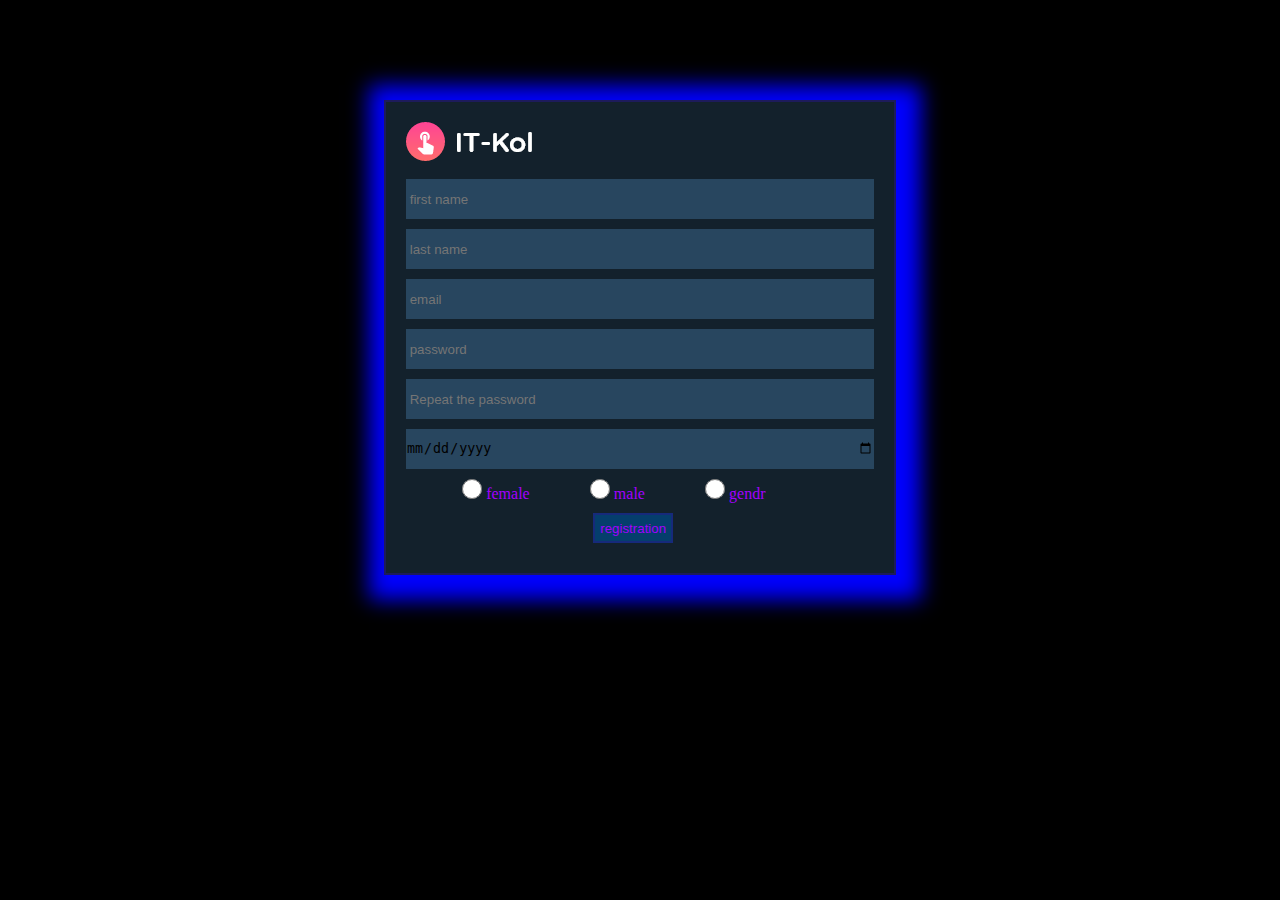
<file: registration.html>
<!DOCTYPE html>
<html lang="en">
<head>
    <meta charset="UTF-8">
    <meta http-equiv="X-UA-Compatible" content="IE=edge">
    <meta name="viewport" content="width=device-width, initial-scale=1.0">
    <link rel="stylesheet" href="https://cdnjs.cloudflare.com/ajax/libs/font-awesome/6.2.0/css/all.min.css" integrity="sha512-xh6O/CkQoPOWDdYTDqeRdPCVd1SpvCA9XXcUnZS2FmJNp1coAFzvtCN9BmamE+4aHK8yyUHUSCcJHgXloTyT2A==" crossorigin="anonymous" referrerpolicy="no-referrer" />
    <link rel="stylesheet" href="style/style.css">
    <title>Document</title>
</head>
<body class="registrimg">
    <header></header>
    <main>
        <form action="" class="registration" id="registration">
            <h1><img src="img/download.webp" alt="download.webp"></h1>
            <input type="text" id="fname" name="fname" placeholder=" first name">
            <p id="error_fname"></p>
            <input type="text" id="lname" name="lname" placeholder=" last name">
            <p id="error_lname"></p>
            <input type="email" id="email" name="email" placeholder=" email">
            <p id="error_email"></p>
            <input type="password" id="password" name="password" placeholder=" password ">
            <i class="fa-solid fa-eye-slash" id="fa-eye-slash"></i>
            <p is="error_password"></p>
            <input type="password" id="Rpassword" name="Rpassword" placeholder=" Repeat the password">
            <p id="error_rpassword"></p>
            <input type="date" name="date" id="data">
           <div class="sqes">
            <input type="radio" name="female" id="female">
            <label for="female">female</label>
            <input type="radio" name="female" id="male" >
            <label for="male">male</label>
            <input type="radio" name="female" id="gender" >
            <label for="gendr">gendr</label>
            <p id="error_gender"></p>
           </div>
            <button class="ophen">registration</button>
        </form>
    </main>
    <footer></footer>
    <script src="js/registration.js"></script>    
</body>
</html>
</file>
<file: style/style.css>
* {
  margin: 0;
  padding: 0;
  text-decoration: none;
  list-style-type: none;
  box-sizing: border-box;
}
/* .................reggistration................. */
.registrimg {
  background-color: black;
}
.registration {
  width: 40%;
  border: 2px solid rgba(39, 21, 138, 0.5);
  margin: 100px auto;
  padding: 20px;
  background-color: rgb(62, 108, 146, 0.3);
  box-shadow: 5px 5px 20px 20px blue;
}
.registration input {
  width: 100%;
  height: 40px;
  margin-top: 10px;
  align-items: center;
  background-color: rgb(62, 108, 146, 0.5);
  border: none;
}
.sqes {
  width: 80%;
  justify-content: space-between;
}
.sqes input {
  width: 20px;
  height: 20px;
  margin-left: 15%;
}
label {
  color: rgb(162, 0, 255);
}
.ophen {
  width: 80px;
  height: 30px;
  margin: 10px 40%;
  color: rgb(162, 0, 255);
  border: 2px solid rgba(39, 21, 138, 0.5);
  background-color: rgba(0, 75, 136, 0.7);
  cursor: pointer;
}
body {
  width: 100%;
  height: 20000000 px;
}

/* .................navbar................... */
header {
  position: relative;
  background-color: rgba(12, 45, 136, 0);
  width: 100%;
  height: 100px;
  display: flex;
  align-items: center;
  position: fixed;
  z-index: 100;
}
header h1 {
  margin-left: 10%;
}
header nav {
  margin-left: 10%;
}
header nav ul {
  width: 150%;
  display: flex;
  justify-content: space-around;
}
header nav ul a {
  color: #ff0000;
  font-size: 18px;
  font-family: "Lucida Sans", "Lucida Sans Regular", "Lucida Grande",
    "Lucida Sans Unicode", Geneva, Verdana, sans-serif;
}

/* filter input ............................. */

.filter {
  width: 34%;
  margin-top: 57px;
  margin-right: 10%;
  display: flex;
}
.filter input {
  width: 100%;
  height: 34px;
  border-radius: 10px;
  border: none;
  background-color: rgba(90, 90, 87, 0.5);
}
.filter button {
  width: 39px;
  border-radius: 10px;
  background-color: rgba(90, 90, 87, 0.5);
}

.addtext {
  position: absolute;
  background-color: rgb(34, 138, 138, 0.5);
  top: 100px;
  left: 50%;
  width: 50%;
  padding: 20px;
  display: none;
}
.addtext li {
  font-size: 20px;
  font-family: "Gill Sans", "Gill Sans MT", Calibri, "Trebuchet MS", sans-serif;
  color: rgb(49, 6, 6);
}
/* slider .................................. */

.slider {
  width: 100%;
  height: 700px;
  overflow: hidden;
  position: relative;
}
.slider img {
  width: 100%;
  height: 100%;
  z-index: -1;
  object-fit: cover;
}
.img_anime {
  animation-name: h2anime;
  animation-duration: 1s;
}
.slider h2 {
  position: absolute;
  color: red;
  width: 15%;
  left: 10%;
  top: 150px;
  font-size: 50px;
}
.h2_animText {
  animation-name: h2anime;
  animation-duration: 1s;
}
.slider p {
  position: absolute;
  color: red;
  width: 20%;
  left: 10%;
  top: 400px;
  font-size: 24px;
}
.P_animeTxt {
  animation-name: Aanime;
  animation-duration: 1s;
}
.arrow {
  position: absolute;
  width: 100%;
  height: 50px;
  top: 50%;
}
.arrow i {
  font-size: 40px;
  color: rgb(41, 146, 153, 0.5);
}
.arrow i:hover {
  color: rgb(41, 146, 153, 1);
  cursor: pointer;
}
.fa-arrow-left {
  margin-left: 5%;
}
.fa-arrow-right {
  margin-left: 85%;
}
.ringbox {
  position: absolute;
  width: 15%;
  display: flex;
  justify-content: space-between;
  left: 40%;
  top: 550px;
}
.ringbox div {
  border: 2px solid #000000;
  width: 20px;
  height: 20px;
  border-radius: 50%;
}

/* burgerbar........................ */
.burgerbar {
  position: absolute;
  background-color: rgba(22, 22, 22, 0.9);
  display: flex;
  padding: 3px;
  top: 84%;
  left: 1%;
  border-radius: 2px;
  justify-content: space-between;
  cursor: pointer;
  display: none;
}
.burgerbar p {
  font-size: 14px;
  color: #ffffff;
}
.burgerbar i {
  font-size: 14px;
  color: #ffffff;
}
.burgermanu {
  background-color: rgba(22, 22, 22, 0);
  width: 30px;
  height: 0px;
  margin-top: 28px;
  align-items: center;
  z-index: 3;
  overflow: hidden;
  transition: height 0.5s linear, width 0.5s linear;
}
.burgermanublock {
  display: block;
  width: 180px;
  height: 300px;
}

.burgermanu ul li {
  margin-top: 20px;
}
.burgermanu ul li a {
  color: #ffffff;
}

/* scroll too top .....................  */

.ScrolTop {
  position: absolute;
  position: fixed;
  border: 1px solid black;
  justify-content: space-between;
  text-align: center;
  padding: 15px;
  right: 30px;
  bottom: 5%;
  width: 50px;
  height: 50px;
  border-radius: 50%;
  cursor: pointer;
}
.ScrolTop i {
  font-size: 14px;
}
.ScrolTop i:hover {
  font-size: 20px;
}
/* OurServices............................. */

.OurServices {
  width: 20%;
  margin: 100px auto;
  text-align: center;
  font-size: 30px;
}
.StatiaBox {
  width: 35%;
  height: 200px;
  padding: 15px;
  margin: 20px auto;
  display: flex;
  flex-wrap: wrap;
  justify-content: space-between;
  overflow: hidden;
  transition: height 1s linear, width 1s linear;
}
.title {
  position: relative;
  background-color: aqua;
  width: 350px;
  height: 200px;
  margin-top: 20px;
  overflow: hidden;
  border-radius: 10px;
  box-shadow: 2px 2px 5px black;
  transition: 0.5s;
}
.clearpost {
  position: absolute;
  width: 20px;
  height: 20px;
  right: 3%;
  top: 10px;
  cursor: pointer;
  transition: height 0.5s linear;
}
.title h2 {
  margin: 30px auto;
}
.title span {
  position: absolute;
  right: 5%;
  bottom: 10px;
  cursor: pointer;
}
.title p {
  font-size: 20px;
  color: rgb(241, 237, 245);
  margin-top: -38%;
  transform: rotateX(0.5turn);
}
.newpost  {
  transform: rotateX(0.5turn);
  transition: 0.5s;
  background-color: #000000;
}
.addpost {
  width: 25%;
  margin: 3px 9%;
  display: flex;
}
.addpost input {
  background-color: rgb(41, 146, 153, 0.5);
  width: 100%;
  height: 50px;
  border: none;
  border-radius: 20px;
}
.submit {
  width: 50px;
  height: 50px;
  border-radius: 50%;
  cursor: pointer;
}
.submit i {
  font-size: 45px;
  color: rgb(41, 146, 153, 0.5);
}
.postremov {
  display: none;
}
.postadd {
  display: block;
  font-size: 20px;
  margin-top: 10px;
  cursor: pointer;
}
.grow {
  margin: 100px 40%;
  font-size: 30px;
}
.businessfast {
  width: 80%;
  display: flex;
  flex-wrap: wrap;
  justify-content: space-between;
  margin: 10px auto;
  transform: skew(18deg, 28deg);
  transition: 1s;
}
.transform {
  transform: skew(0deg, 0deg);
}
.foto {
  position: relative;
  width: 40%;
}
.foto img {
  width: 100%;
  height: 100%;
}
.newfuture_box {
  position: absolute;
  background-color: #ffffff;
  padding: 10px;
  width: 60%;
  height: 110px;
  right: -178px;
  top: 50%;
  border-radius: 10px;
  box-shadow: 1px 1px 1px black;
  display: flex;
  align-items: center;
  justify-content: space-between;
}
.div_ring {
  background-color: bisque;
  width: 70px;
  height: 70px;
  border-radius: 50%;
}
.newtext p {
  margin-top: 10px;
}
.statia {
  width: 40%;
}
.divgrow {
  width: 30%;
  font-size: 30px;
  margin-left: 5%;
}
.engage_box {
  margin-top: 20px;
  width: 100%;
  display: flex;
  justify-content: space-between;
  align-items: center;
  padding: 30px;
}
.engage {
  margin-right: 20%;
}
.Engage_text p {
  width: 70%;
  margin-top: 20px;
}
Engage_text h2 {
  width: 50%;
}

/* It service............................ */
.it_box {
  background-color: rgb(9, 9, 241, 0.8);
  width: 100%;
  margin-top: 200px;
  padding: 100px 10%;
}
.id_title {
  width: 95%;
  height: 20px;
  display: flex;
  flex-wrap: wrap;
  justify-content: space-between;
}
.id_title h2 {
  color: #ffffff;
  width: 500px;
  font-size: 45px;
}
.id_title p {
  color: #ffffff;
  font-size: 24px;
  font-family: "Gill Sans", "Gill Sans MT", Calibri, "Trebuchet MS", sans-serif;
  width: 500px;
}
.ststia_box {
  width: 95%;
  margin-top: 230px;
  display: flex;
  flex-wrap: wrap;
  justify-content: space-between;
}
.icon_text {
  width: 300px;
  height: 300px;
  margin-top: 100px;
  padding: 70px 8%;
  border: 1px solid rgb(255, 255, 255);
  text-align: center;
}
.icon_text:hover {
  background-color: rgb(9, 9, 241, 0.2);
  padding: 60px 8%;
  transition: 0.5s;
}
.wigth {
  width: 50%;
  padding-left: 10%;
  justify-content: space-evenly;
}
.icon {
  width: 70px;
  height: 70px;
  margin-bottom: 40px;
}
.icon img {
  width: 100%;
  height: 100%;
}
.icon_text a {
  color: #ffffff;
  width: 20%;
  font-size: 20px;
  margin-left: -30px;
}
/* ITKol - Partner for Your Business<//////////////// */

.itkol {
  width: 60%;
  height: 33px;
  margin: 100px auto;
  padding: 10px;
  text-align: center;
}
.itkol h2 {
  font-size: 50px;
}
.itkol p {
  font-size: 24px;
  margin-top: 20px;
  margin-bottom: 50px;
}
.itkol a {
  color: #ff4495;
  padding: 13px 34px;
  cursor: pointer;
  font-size: 16px;
  font-weight: 500;
  border-radius: 25px;
  border: 1px solid #ff4495;
  transition: 1s;
}
.itkol a:hover {
  background-color: #ff4495;
  color: #ffffff;
}
.calculation {
  width: 95%;
  margin: 350px auto;
  justify-content: space-around;
  display: flex;
  flex-wrap: wrap;
}
.calculation div {
  width: 250px;
  text-align: center;
}
.calculation div span {
  font-size: 54px;
  font-family: "Josefin Sans", sans-serif;
}
.calculation div p {
  font-size: 24px;
  margin-top: 20px;
}

/* Some of Our Great Stuffs ,............................ */
.some {
  margin: 200px auto;
  font-size: 50px;
  width: 30%;
}
.someBox {
  width: 80%;
  margin: 50px auto;
  display: flex;
  flex-wrap: wrap;
  justify-content: space-between;
}
.someBox div {
  width: 360px;
}
.local_img {
  width: 100%;
  height: 300px;
  margin-bottom: 25px;
  position: relative;
}
.inspireImg {
  width: 100%;
  filter: blur(4px);
  transition: 0.5s;
}
.someBox div a {
  color: #000000;
  font-size: 24px;
}
.inspire {
  position: absolute;
  width: 100%;
  left: 0px;
  top: 40%;
  text-align: center;
  z-index: 1;
}
.inspire h3 {
  color: #000000;
  font-size: 35px;
}
.inspire p {
  color: #000000;
  font-size: 10px;
}
.inspire img {
  background-color: #000000;
}
.inspireImg:hover {
  filter: blur(0px);
}


/* Innovative IT Solution for your Business & Startup............... */
.trun_on {
  background-color: hsl(0, 81%, 47%, 0.5);
  width: 80px;
  height: 80px;
  margin: 100px auto;
  border-radius: 50%;
  border: 1px solid #080000;
  text-align: center;
  animation-name: TurnOnAnime ;
  animation-duration: 2s;
}
.fa-play {
  margin-top: 26%;
  font-size: 40px;
  color: #ffffff;
}
@keyframes TurnOnAnime {
  0%{
    opacity: 0;
    transform: translateY(-100px);
  }
  80%{
    transform: translateY(10px);
  }
  100%{
    opacity: 1;
    transform: translateY(0px);
  }
}
#innovation {
  background-image: url(https://preview.colorlib.com/theme/itkol/assets/img/gallery/section_bg01.jpg.webp);
  background-repeat: no-repeat;
  width: 100%;
  height: 600px;
  margin-top: 100px;
}
#innovation h2 {
  opacity: 0;
} 
#innovation a {
 opacity: 0;
}
.innovation {
  position: relative;
}
.innovation div {
  position: absolute;
  width: 100%;
  left: 0px;
  top: 10%;
  text-align: center;
}
.innovation  h2 {
  font-size: 50px;
  opacity: 1 !important;
  color: #000000 !important;
  margin-bottom: 100px;
  animation-name: h2anime;
  animation-duration: 2s;
}

@keyframes h2anime {
  0% {
    opacity: 0;
    transform: translateX(-100px);
  }
  80% {
    transform: translateX(20px);
  }
  100% {
    opacity: 1;
    transform: translateX(0px);
  }
}
.innovation  a {
  padding: 15px 10px;
  border: 2px solid #000000;
  opacity: 1 !important;
  color: #000000;
  border-radius: 10px;
  animation-name: Aanime;
  animation-duration: 2s;
}
.innovation  a:hover {
  background-color: #000000;
  color: #ffffff;
}

@keyframes Aanime {
  0% {
    opacity: 0;
    transform: translateX(100px);
  }
  80% {
    transform: translateX(-10px);
  }
  100% {
    opacity: 1;
    transform: translateX(0px);
  }
}

@media only screen and (max-width: 1024px) {
  /* navmenu.......................... */
  header nav {
    display: none;
  }

  /* slider ................................... */
  .slider h2 {
    top: 90px;
    font-size: 40px;
  }
  .slider p {
    top: 350px;
    font-size: 14px;
  }

  /* burgerbar................. */
  .burgerbar {
    display: block;
    display: flex;
    justify-content: space-evenly;
  }

  /* server ................... */
  .StatiaBox {
    width: 60%;
  }

  /* filter ................................ */
  .addtext {
    left: 24%;
  }

  .businessfast {
    width: 60%;
    flex-direction: column;
    transform: skew(15deg, 15deg);
  }
  .transform {
    transform: skew(0deg, 0deg);
  }
  .foto {
    position: relative;
    width: 100%;
    height: 900px;
  }
  .statia {
    width: 100%;
    margin-top: 50px;
  }

  .newfuture_box {
    width: 90%;
    right: 20px;
    top: 80%;
  }

  /* it .............................. */
  .it_box {
    padding: 150px 5%;
  }
}

@media only screen and (max-width: 750px) {
  .calculation {
    margin: 450px auto;
  }
}

@media only screen and (max-width: 550px) {
  .calculation {
    margin: 570px auto;
  }
}
@media only screen and (max-width: 414px) {
  .calculation {
    margin: 700px auto;
  }
}
</file>
